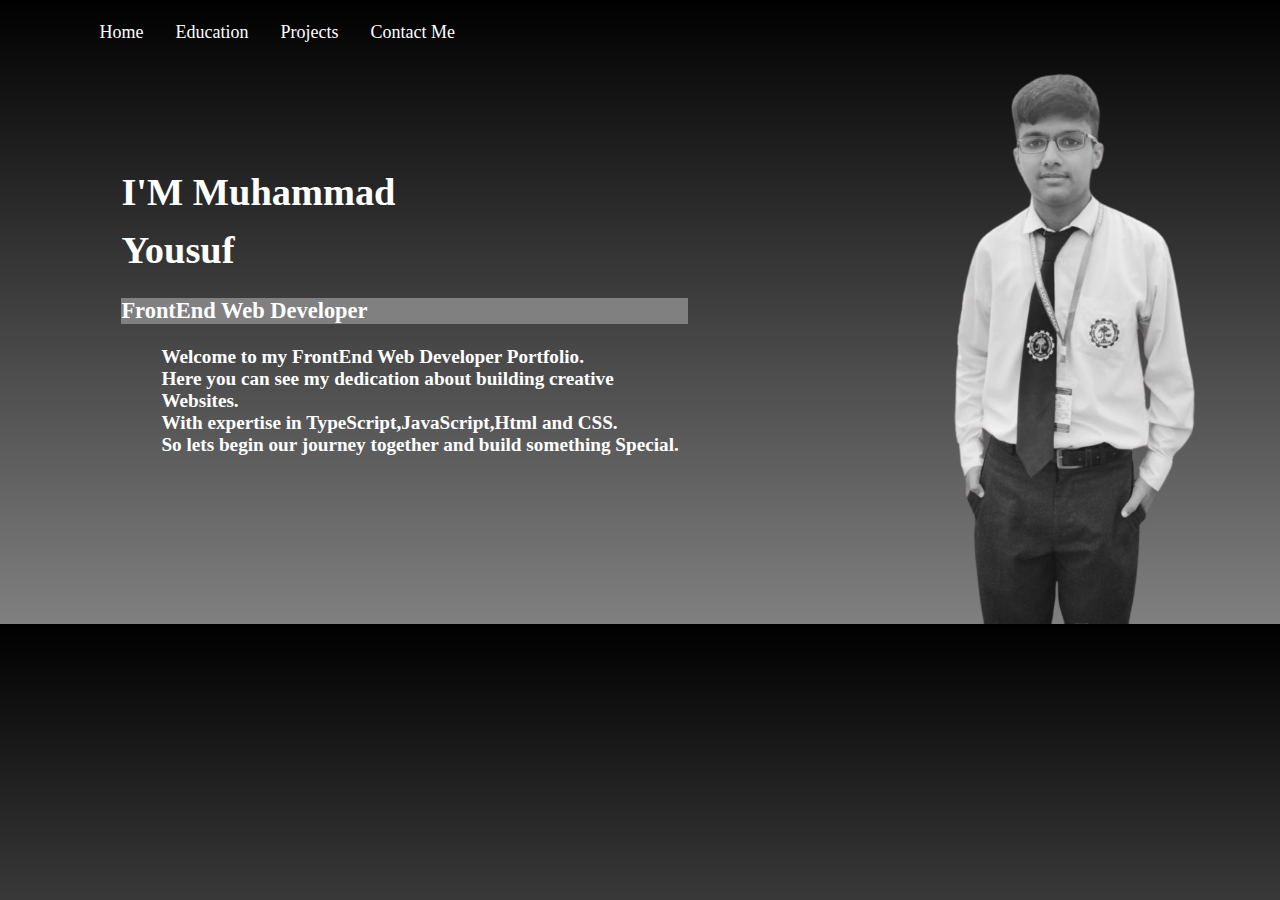
<file: index.html>
<!DOCTYPE html>
<html lang="en">
<head>
    <meta charset="UTF-8">
    <meta name="viewport" content="width=device-width, initial-scale=1.0">
    <link rel="stylesheet" href="style.css">
    <title>Portfolio</title>
</head>
<body>
    <div class="navbar">
        <a href="index.html">Home</a>
        <a href="education.html">Education</a>
        <a href="project.html">Projects</a>
        <a href="contact.html">Contact Me</a>
    </div>

    
        <img src="./img/t_img.png" class="img">
    

    <div class="text">
        <h1>I'M Muhammad </h1>
        <h1 class="sname">Yousuf</h1>
        <h3>FrontEnd Web Developer</h3>
        <p>
       <ul> <li>Welcome to my FrontEnd Web Developer Portfolio. </li>
       <li> Here you can see my dedication about building creative Websites.</li>
       <li> With expertise in TypeScript,JavaScript,Html and CSS.</li>
       <li> So lets begin our journey together and build something Special.</li></ul> </p>
    </div>

</body>
</html>
</file>
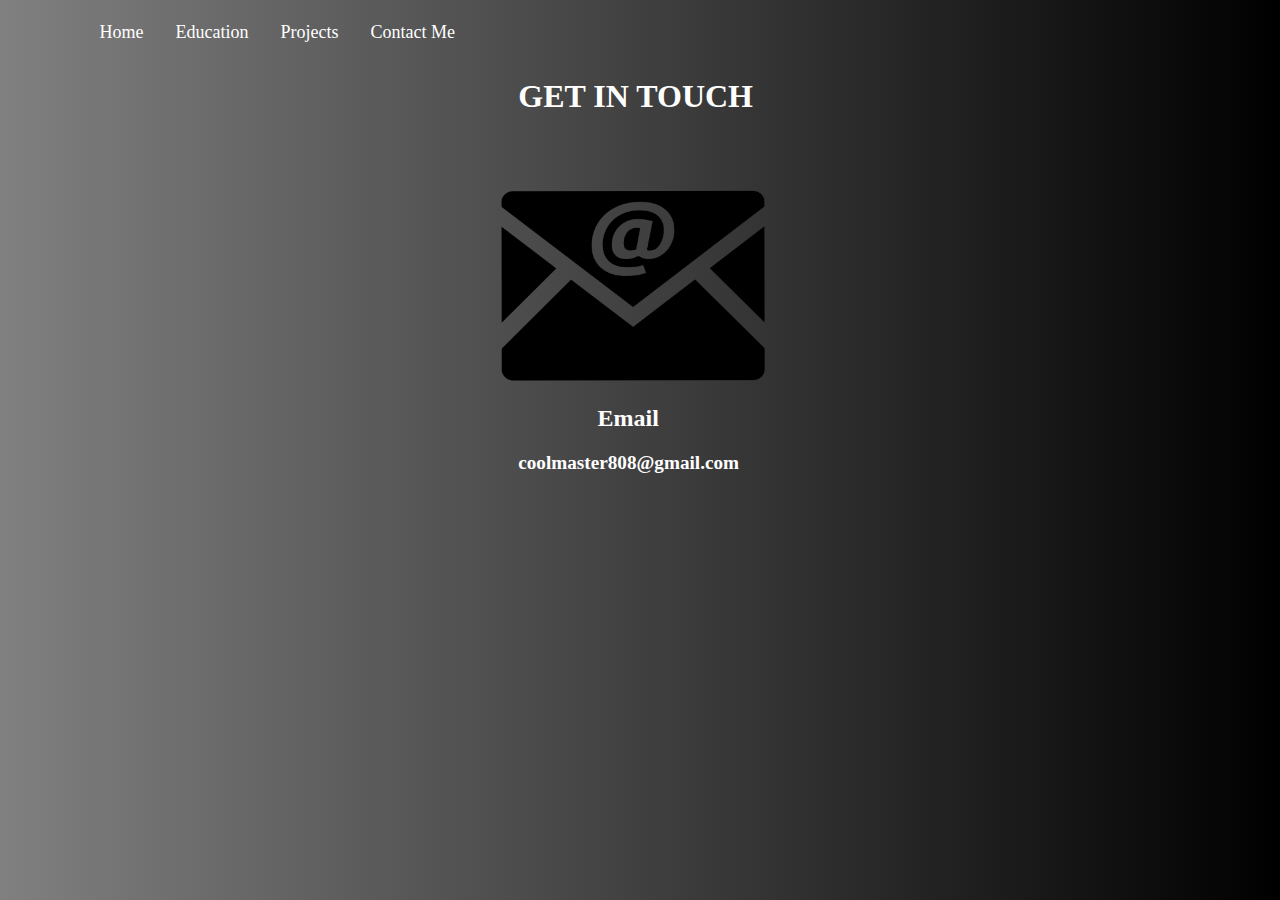
<file: contact.html>
<!DOCTYPE html>
<html lang="en">
<head>
    <meta charset="UTF-8">
    <meta name="viewport" content="width=device-width, initial-scale=1.0">
    <title>Portfolio</title>
    <link rel="stylesheet" href="contact.css">
</head>
<body>
    <div class="navbar">
        <a href="index.html">Home</a>
        <a href="education.html">Education</a>
        <a href="project.html">Projects</a>
        <a href="contact.html">Contact Me</a>
    </div>

    <h1>GET IN TOUCH</h1>
    <div class="main">
        <div class="sub">
            <img src="./img/email.png" class="email">
        <h2 class="e">Email</h2>
        <a href="mailto:coolmaster808@gmail.com" class="a">coolmaster808@gmail.com</a>
        </div>
    </div>
</body>
</html>
</file>
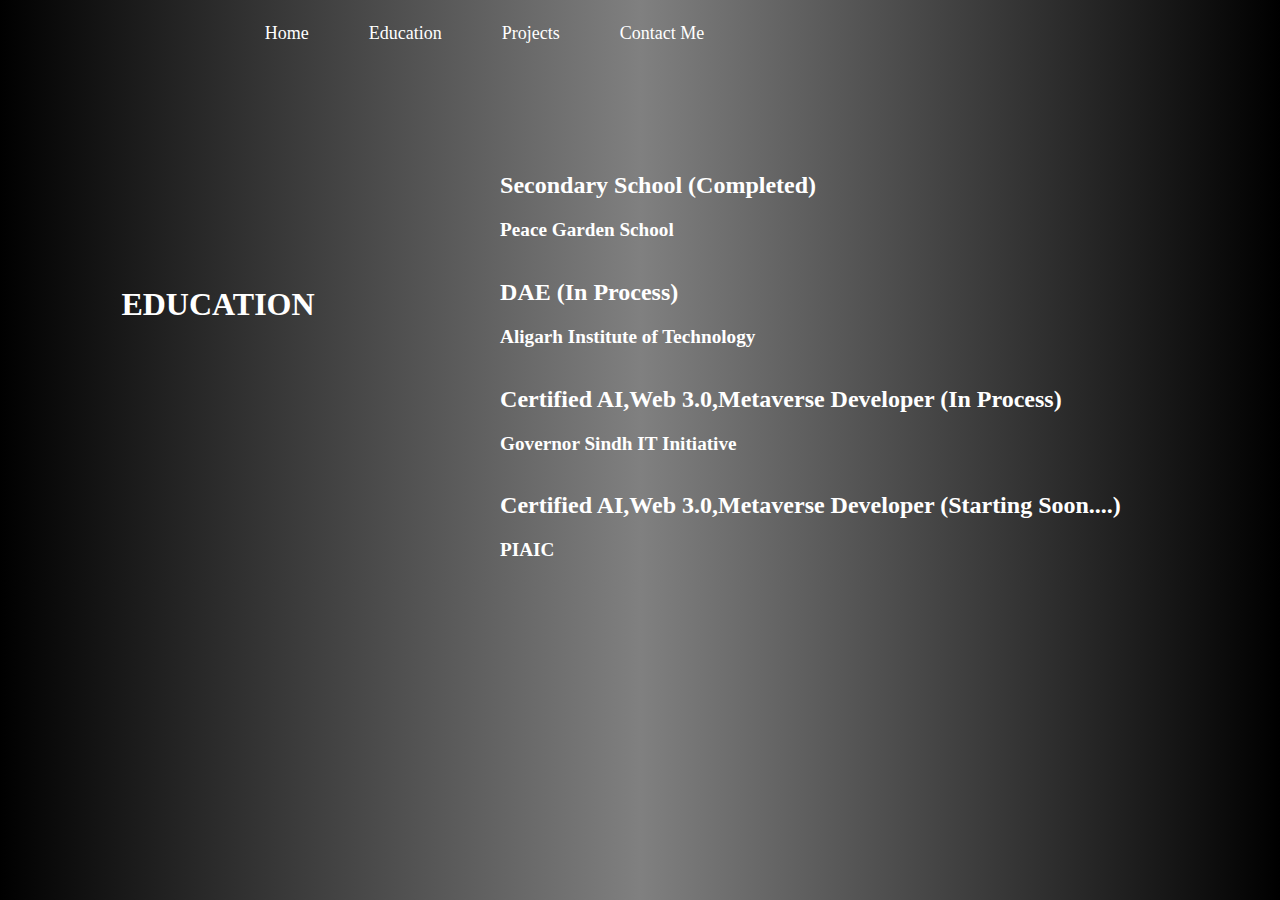
<file: education.html>
<!DOCTYPE html>
<html lang="en">
<head>
    <meta charset="UTF-8">
    <meta name="viewport" content="width=device-width, initial-scale=1.0">
    <title>Portfolio</title>
    <link rel="stylesheet" href="education.css">
</head>
<body>
    <div class="navbar">
        <a href="index.html">Home</a>
        <a href="education.html">Education</a>
        <a href="project.html">Projects</a>
        <a href="contact.html">Contact Me</a>
    </div>

    <h1>EDUCATION</h1>
    <div class="main">
        <h2>Secondary School (Completed)</h2>
        <p>Peace Garden School</p>
        <h2>DAE (In Process)</h2>
        <p>Aligarh Institute of Technology</p>
        <h2>Certified AI,Web 3.0,Metaverse Developer (In Process)</h2>
        <p>Governor Sindh IT Initiative</p>
        <h2>Certified AI,Web 3.0,Metaverse Developer (Starting Soon....)</h2>
        <p>PIAIC</p>
    </div>
</body>
</html>
</file>
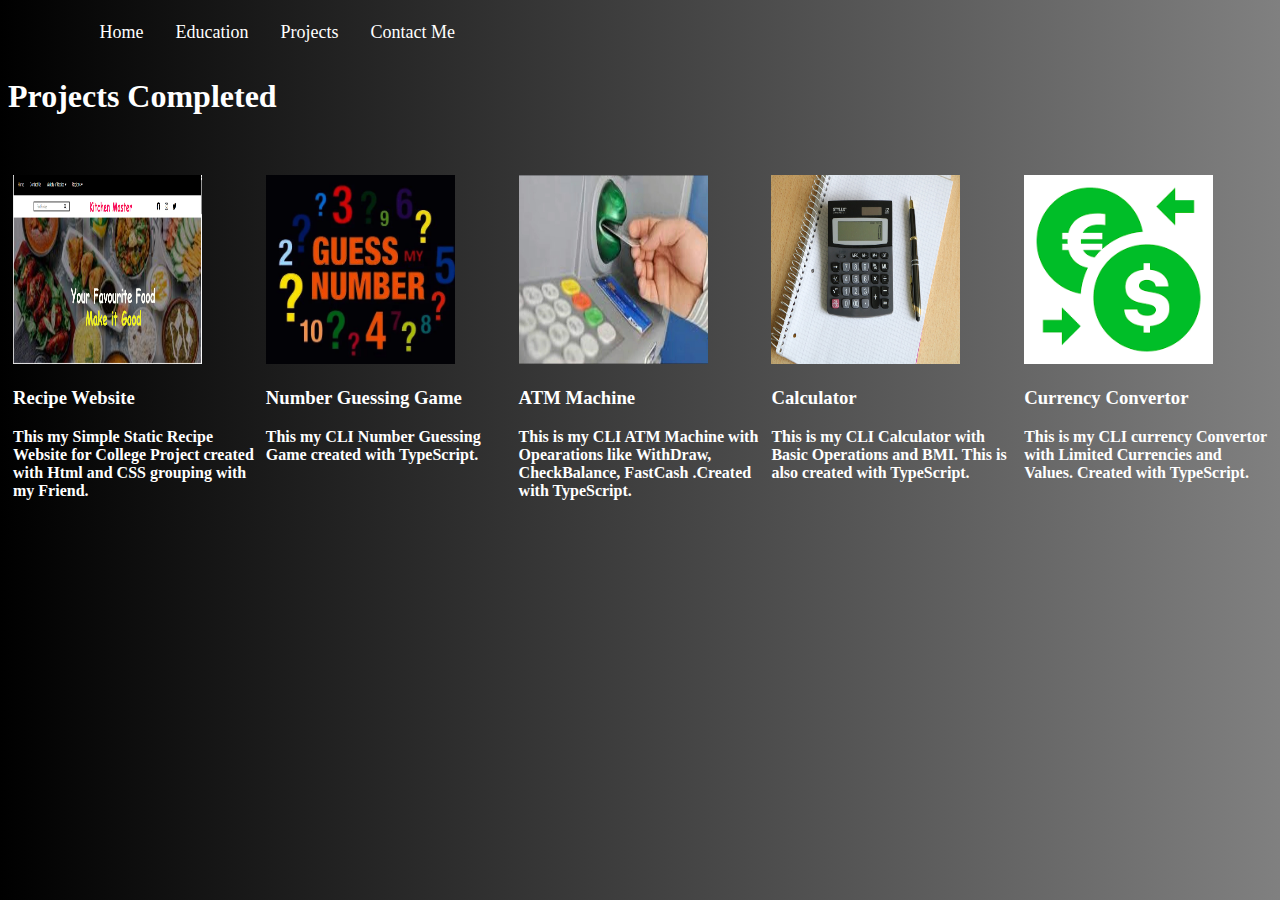
<file: project.html>
<!DOCTYPE html>
<html lang="en">
<head>
    <meta charset="UTF-8">
    <meta name="viewport" content="width=device-width, initial-scale=1.0">
    <title>Portfolio</title>
    <link rel="stylesheet" href="project.css">
</head>
<body>
    <div class="navbar">
        <a href="index.html">Home</a>
        <a href="education.html">Education</a>
        <a href="project.html">Projects</a>
        <a href="contact.html">Contact Me</a>
    </div>
<h1>Projects Completed</h1>

<div class="main">

    <div class="sub">
<img src="./img/homepage 1.png" class="recipe">
<a href=""><h3>Recipe Website</h3></a>
<p>This my Simple Static Recipe Website for College Project created with Html and CSS grouping with my Friend. </p>
    </div>


<div class="sub">
    <img src="./img/num guessing.webp" class="Number">
    <a href="https://github.com/Muhammad-Yousuf3/cli-number-guessing-game.git"><h3>Number Guessing Game</h3></a>
    <p>This my CLI Number Guessing Game created with TypeScript.</p>
</div> 

<div class="sub">
    <img src="img/atm.jpg" class="atm">
    <a href="https://github.com/Muhammad-Yousuf3/ATM_Machine_with_basic-features.git"><h3>ATM Machine</h3></a>
    <p>This is my CLI ATM Machine with Opearations like WithDraw, CheckBalance, FastCash .Created with TypeScript.</p>
</div>


<div class="sub">
    <img src="img/calculator.jpg" class="calculator">
    <a href="https://github.com/Muhammad-Yousuf3/calculator_with-6operations_bmi.git"><h3>Calculator</h3></a>
    <p>This is my CLI Calculator with Basic Operations and BMI. This is also created with TypeScript.</p>
</div>

<div class="sub">
    <img src="img/currency convertor.png" class="currency">
    <a href="https://github.com/Muhammad-Yousuf3/currency_convertor.git"><h3>Currency Convertor</h3></a>
<p>This is my CLI currency Convertor with Limited Currencies and Values. Created with TypeScript.</p>
</div>


</div>

</body>
</html>
</file>
<file: style.css>
body{
    background:linear-gradient(black,grey);
}

.navbar{
    display: flex;
    margin-left: 2cm;
}
.navbar a{
    color: white;
    text-decoration: none;
    padding: 14px 16px;
    font-size: 18px;
}
.navbar a:hover{
    background-color: black;
}

.text{
  color: white;
  width: 15cm;
  height: 8cm;
  margin-left: 3cm;
  margin-top: 3cm;
  font-weight: bold;
  font-size: larger;
  font-family: Roboto;
}
.img{  
    height: 15cm;
    float: right; 
    margin-right: 2cm;
}

li{
    list-style: none;
}

.sname{
    margin-top: -12px;
}
h3{
    background-color: grey;
}
</file>
<file: contact.css>
body{
    background:linear-gradient(to right,grey,black);
}

.navbar{
    display: flex;
    margin-left: 2cm;
}
.navbar a{
    color: white;
    text-decoration: none;
    padding: 14px 16px;
    font-size: 18px;
}
.navbar a:hover{
    background-color: black;
}

h1{
    color: white;
    margin-left: 13.5cm;
}

.email{
    width: 10cm;
    height: 10cm;
    margin-left: 11.5cm;
    margin-top: -1cm;
}

.a{
    text-decoration: none;
    color: white;
    font-family: Roboto;
    font-weight: bold;
    font-size: larger;
    margin-left: 13.5cm;
}

.e{
    margin-left: 15.6cm;
    margin-top: -2cm;
    color: white;
    font-family: Roboto;
}
.a:hover{
    color: black;
}
</file>
<file: education.css>
body{
    background:linear-gradient(to right,black,grey,black);
}

.navbar{
    display: flex;
    margin-left: 6cm;
}
.navbar a{
    color: white;
    text-decoration: none;
    padding: 15px 30px;
    font-size: 18px;
}
.navbar a:hover{
    background-color: black;
}

h1{
    color: white;
    font-size: xx-large;
    margin-top: 6cm;
    margin-left: 3cm;
    float: left;
    font-family:Roboto;
}

.main{
    float: right;
    margin-right: 4cm;
    margin-top: 2cm;
    color: white;
}

p{
    font-weight: bold;
    font-size:larger ;
    font-family: Roboto;
}

h2{
    margin-top: 1cm;
    font-family: Roboto;
}
</file>
<file: project.css>
body{
    background:linear-gradient(to right,black,grey);
}

.navbar{
    display: flex;
    margin-left: 2cm;
}
.navbar a{
    color: white;
    text-decoration: none;
    padding: 14px 16px;
    font-size: 18px;
}
.navbar a:hover{
    background-color: black;
}

h1{
    color: white;
    font-size: xx-large;
    float: left;
    font-family:Roboto;
}

.main{
    display: flex;
    margin-top: 3cm;
}
.sub{
    flex: 0.5cm;
    padding: 5px;
    color: white;
    font-family: Roboto;
    font-weight: bold;
}

img{
    width: 5cm;
    height: 5cm;
}

a{
    text-decoration: none;
    color: white;
    font-family: Roboto;
}

h3:hover{
    color: black;
}
</file>
